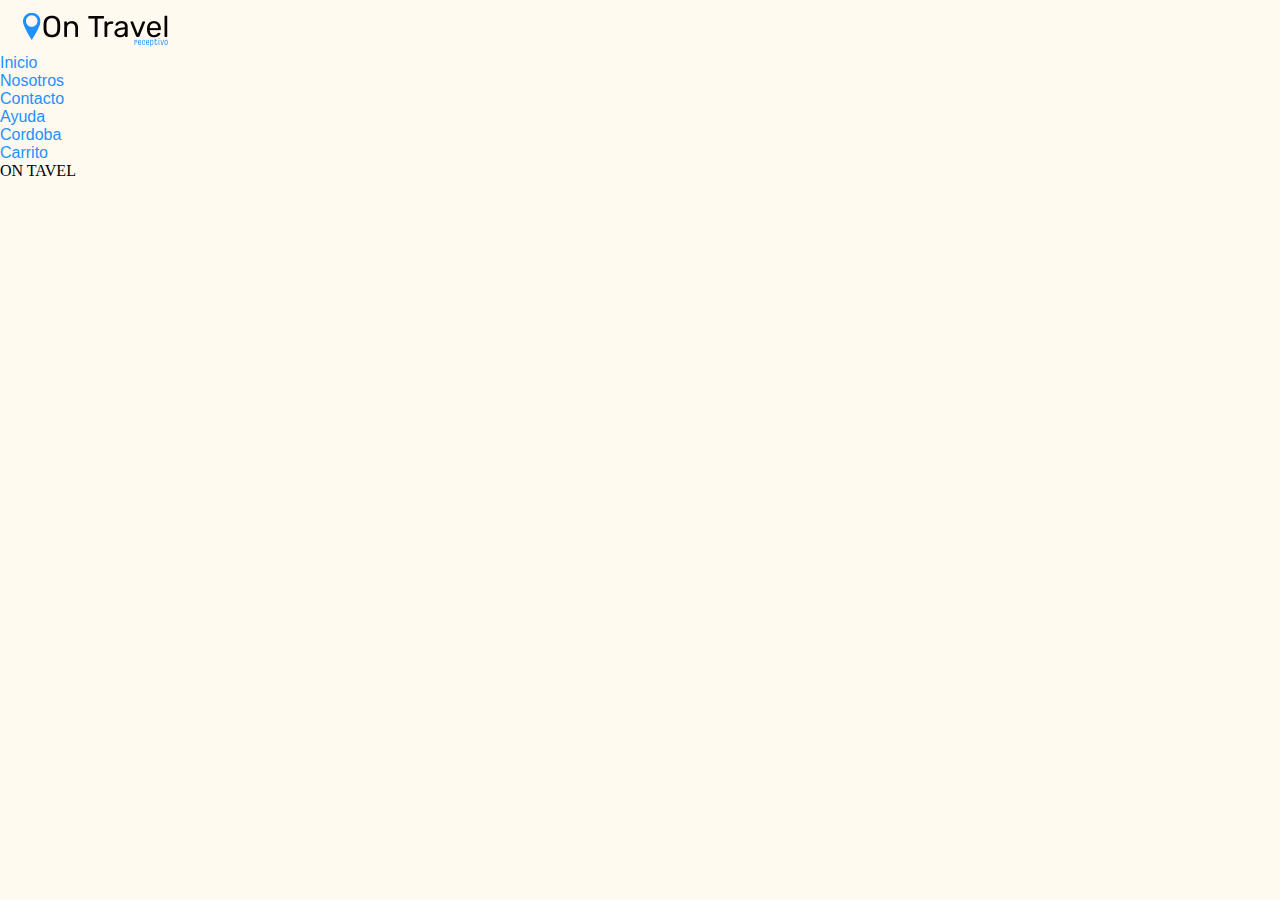
<file: index.html>
<!DOCTYPE html>
<html lang="en">
<head>
    <meta charset="UTF-8">
    <meta http-equiv="X-UA-Compatible" content="IE=edge">
    <meta name="viewport" content="width=device-width, initial-scale=1.0">

     <!-- Meta etiquetas / SEO -->
     <meta name="description" content="On Travel es una agencia de viaje dedicada a cumplir los sueños de las personas que nos eligen."> 

     <!-- Keywords -->
     <meta name="keywords" content="viajes, viajes baratos, viajes por argentina, paquetes, hoteles, playa, receptivo, carlos paz, villa general belgrano, travel, sueños, agencia de viajes, cordoba,destinos">
 
     <!-- Open graph -->
     <meta property="og:title" content="On Travel - Somos cumplidores de sueños">
     <meta property="og:url" content="https://ontravel.com/index">
     <meta property="og:image" content="https://ontravel.com/logo">
     <meta property="og:description" content="Encontranos en nuestras redes sociales">
     <meta property="og:locale content=es_AR">

     <!-- Favicon -->
     <link rel="shortcut icon" href="img/iconos/favicon1.png">

     <!-- Boostsrap -->
     <link href="https://cdn.jsdelivr.net/npm/bootstrap@5.1.3/dist/css/bootstrap.min.css" rel="stylesheet" integrity="sha384-1BmE4kWBq78iYhFldvKuhfTAU6auU8tT94WrHftjDbrCEXSU1oBoqyl2QvZ6jIW3" crossorigin="anonymous">
     <script src="https://cdn.jsdelivr.net/npm/bootstrap@5.1.3/dist/js/bootstrap.bundle.min.js" integrity="sha384-ka7Sk0Gln4gmtz2MlQnikT1wXgYsOg+OMhuP+IlRH9sENBO0LRn5q+8nbTov4+1p" crossorigin="anonymous"></script>

     <!-- JQuery-->
     <script src="https://code.jquery.com/jquery-3.6.0.js" integrity="sha256-H+K7U5CnXl1h5ywQfKtSj8PCmoN9aaq30gDh27Xc0jk=" crossorigin="anonymous"></script>

     <!-- CSS -->
     <link rel="stylesheet" href="css/estilos.css">

     <!-- FontAwesome  -->
     <link rel="stylesheet" href="https://use.fontawesome.com/releases/v5.6.3/css/all.css" integrity="sha384-UHRtZLI+pbxtHCWp1t77Bi1L4ZtiqrqD80Kn4Z8NTSRyMA2Fd33n5dQ8lWUE00s/" crossorigin="anonymous">

     <!-- FontAwesome  -->
     <link rel="stylesheet" href="css/fontello.css">

    <title>On Travel Receptivo | Somos cumplidores de sueños</title>
</head>
<body>
    <header class="container-fluid bg-light position-sticky top-0">
        <ul
          class="nav nav-pills mb-3 py-2 position container"
          id="pills-tab"
          role="tablist"
        >
        <a class="navbar-brand" href="#"><img src="img/iconos/page-1.png" alt="logo"></a>
          <li class="nav-item text-primary text-end" role="presentation">
            <a
              class="nav-link "
              id="pills-home-tab"
              data-bs-toggle="pill"
              data-bs-target="#pills-home"
              type="button"
              role="tab"
              aria-controls="pills-home"
              aria-selected="true"
              >Inicio</a
            >
          </li>
          <li class="nav-item text-primary text-end" role="presentation">
            <a
              class="nav-link "
              id="pills-home-tab"
              data-bs-toggle="pill"
              data-bs-target="#pills-home"
              type="button"
              role="tab"
              aria-controls="pills-home"
              aria-selected="true"
              >Nosotros</a
            >
          </li>
          <li class="nav-item text-primary text-end" role="presentation">
            <a
              class="nav-link "
              id="pills-home-tab"
              data-bs-toggle="pill"
              data-bs-target="#pills-home"
              type="button"
              role="tab"
              aria-controls="pills-home"
              aria-selected="true"
              >Contacto</a
            >
          </li>
          <li class="nav-item text-primary text-end" role="presentation">
            <a
              class="nav-link "
              id="pills-home-tab"
              data-bs-toggle="pill"
              data-bs-target="#pills-home"
              type="button"
              role="tab"
              aria-controls="pills-home"
              aria-selected="true"
              >Ayuda</a
            >
          </li>
          <li class="nav-item text-end" role="presentation">
            <a
              class="nav-link active"
              id="pills-profile-tab"
              data-bs-toggle="pill"
              data-bs-target="#pills-profile"
              type="button"
              role="tab"
              aria-controls="pills-profile"
              aria-selected="false"
              >Cordoba</a
            >
          </li>
          <li class="nav-item text-end" role="presentation">
            <a
              class="nav-link"
              id="pills-contact-tab"
              data-bs-toggle="pill"
              data-bs-target="#pills-contact"
              type="button"
              role="tab"
              aria-controls="pills-contact"
              aria-selected="false"
              >Carrito</a
            >
          </li>


        </ul>

      </header>
  
      <footer class="bg-dark p-3 mt-5">
        <p class="text-center m-0 text-muted">ON TAVEL </p>
      </footer>
    
</body>
</html>
</file>
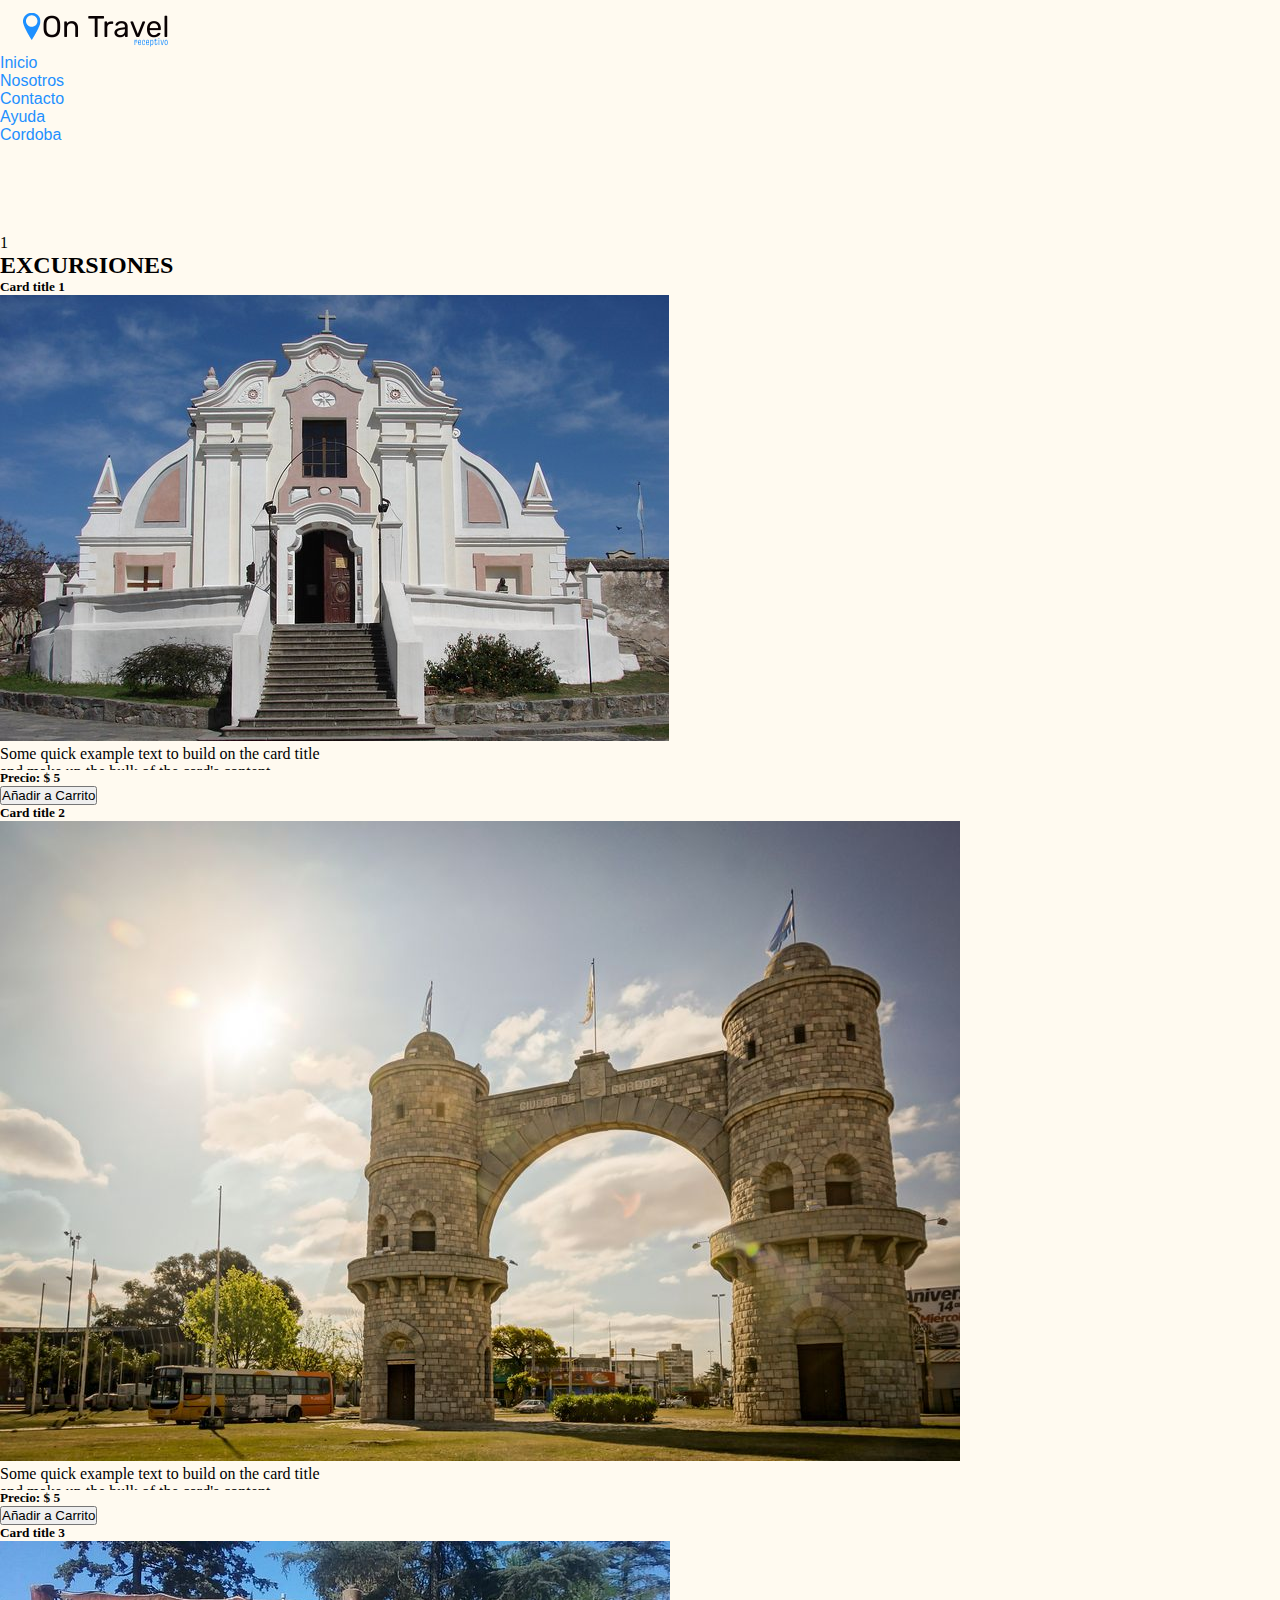
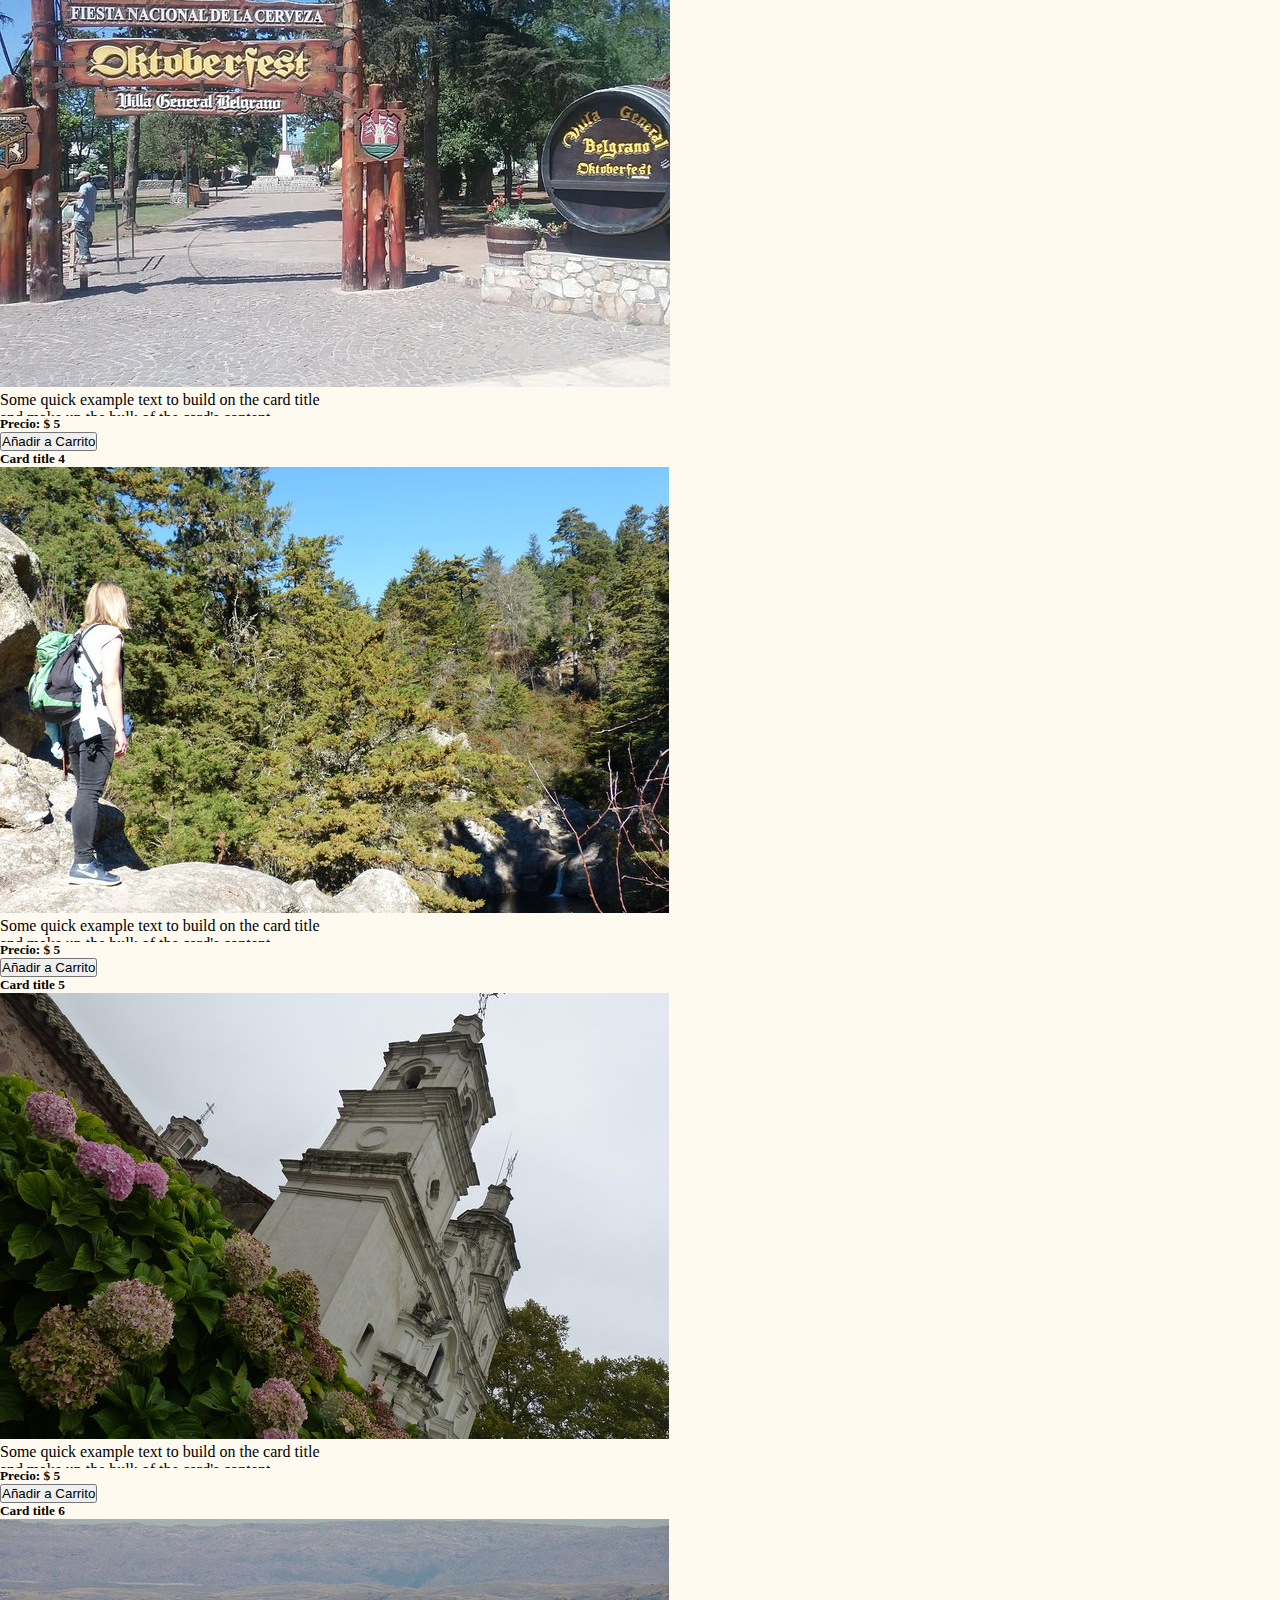
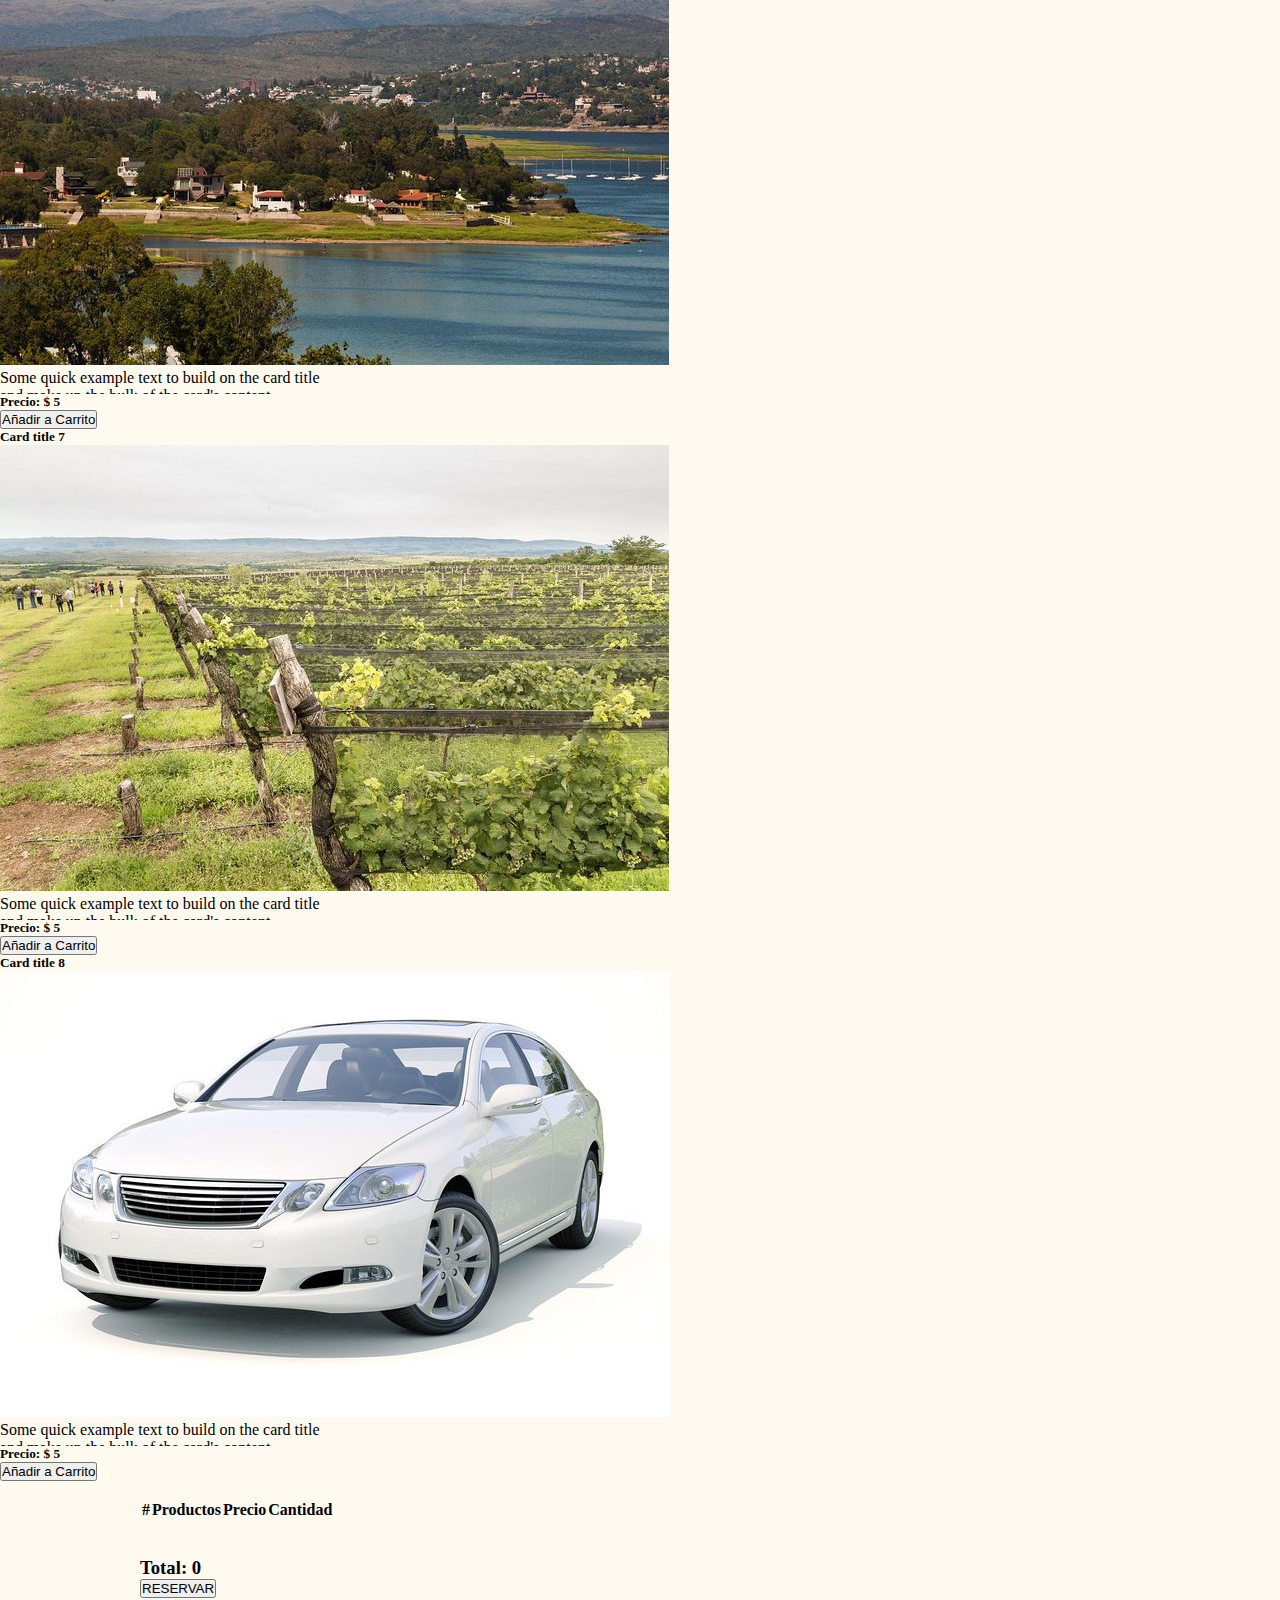
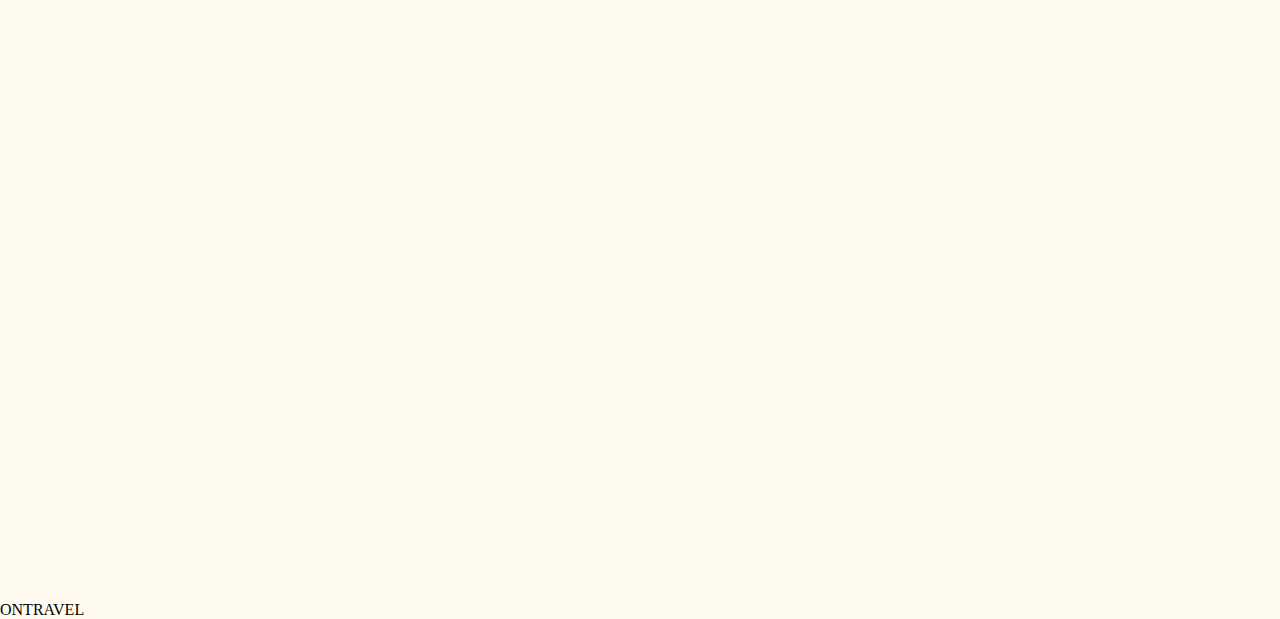
<file: cba.html>
<!DOCTYPE html>
<html lang="en">
<head>
    <meta charset="UTF-8">
    <meta http-equiv="X-UA-Compatible" content="IE=edge">
    <meta name="viewport" content="width=device-width, initial-scale=1.0">

     <!-- Meta etiquetas / SEO -->
     <meta name="description" content="On Travel es una agencia de viaje dedicada a cumplir los sueños de las personas que nos eligen."> 

     <!-- Keywords -->
     <meta name="keywords" content="viajes, viajes baratos, viajes por argentina, paquetes, hoteles, playa, receptivo, carlos paz, villa general belgrano, travel, sueños, agencia de viajes, cordoba,destinos">
 
     <!-- Open graph -->
     <meta property="og:title" content="On Travel - Somos cumplidores de sueños">
     <meta property="og:url" content="https://ontravel.com/index">
     <meta property="og:image" content="https://ontravel.com/logo">
     <meta property="og:description" content="Encontranos en nuestras redes sociales">
     <meta property="og:locale content=es_AR">

     <!-- Favicon -->
     <link rel="shortcut icon" href="img/iconos/favicon1.png">

     <!-- Boostsrap -->
     <link href="https://cdn.jsdelivr.net/npm/bootstrap@5.1.3/dist/css/bootstrap.min.css" rel="stylesheet" integrity="sha384-1BmE4kWBq78iYhFldvKuhfTAU6auU8tT94WrHftjDbrCEXSU1oBoqyl2QvZ6jIW3" crossorigin="anonymous">
     <script src="https://cdn.jsdelivr.net/npm/bootstrap@5.1.3/dist/js/bootstrap.bundle.min.js" integrity="sha384-ka7Sk0Gln4gmtz2MlQnikT1wXgYsOg+OMhuP+IlRH9sENBO0LRn5q+8nbTov4+1p" crossorigin="anonymous"></script>

     <!-- JQuery-->
     <script src="https://code.jquery.com/jquery-3.6.0.js" integrity="sha256-H+K7U5CnXl1h5ywQfKtSj8PCmoN9aaq30gDh27Xc0jk=" crossorigin="anonymous"></script>

     <!-- CSS -->
     <link rel="stylesheet" href="css/estilos.css">

     <!-- FontAwesome  -->
     <link rel="stylesheet" href="https://use.fontawesome.com/releases/v5.6.3/css/all.css" integrity="sha384-UHRtZLI+pbxtHCWp1t77Bi1L4ZtiqrqD80Kn4Z8NTSRyMA2Fd33n5dQ8lWUE00s/" crossorigin="anonymous">

     <!-- FontAwesome  -->
     <link rel="stylesheet" href="css/fontello.css">

    <!-- SweetAlert -->
    


    <title>On Travel Receptivo | Encontra las mejores aventuras</title>
</head>
<body>
    

        <header class="container-fluid bg-light position-sticky top-0">
          <ul
            class="nav nav-pills mb-3 py-2 position container"
            id="pills-tab"
            role="tablist"
          >
          <a class="navbar-brand" href="#"><img src="img/iconos/page-1.png" alt="logo"></a>
            <li class="nav-item text-primary text-end" role="presentation">
              <a
                class="nav-link "
                id="pills-home-tab"
                data-bs-toggle="pill"
                data-bs-target="#pills-home"
                type="button"
                role="tab"
                aria-controls="pills-home"
                aria-selected="true"
                >Inicio</a
              >
            </li>
            <li class="nav-item text-primary text-end" role="presentation">
              <a
                class="nav-link "
                id="pills-home-tab"
                data-bs-toggle="pill"
                data-bs-target="#pills-home"
                type="button"
                role="tab"
                aria-controls="pills-home"
                aria-selected="true"
                >Nosotros</a
              >
            </li>
            <li class="nav-item text-primary text-end" role="presentation">
              <a
                class="nav-link "
                id="pills-home-tab"
                data-bs-toggle="pill"
                data-bs-target="#pills-home"
                type="button"
                role="tab"
                aria-controls="pills-home"
                aria-selected="true"
                >Contacto</a
              >
            </li>
            <li class="nav-item text-primary text-end" role="presentation">
              <a
                class="nav-link "
                id="pills-home-tab"
                data-bs-toggle="pill"
                data-bs-target="#pills-home"
                type="button"
                role="tab"
                aria-controls="pills-home"
                aria-selected="true"
                >Ayuda</a
              >
            </li>
            <li class="nav-item text-end" role="presentation">
              <a
                class="nav-link active"
                id="pills-profile-tab"
                data-bs-toggle="pill"
                data-bs-target="#pills-profile"
                type="button"
                role="tab"
                aria-controls="pills-profile"
                aria-selected="false"
                >Cordoba</a
              >
            </li>
            <li class="nav-item text-end" role="presentation">
              <a
                class="nav-link"
                id="pills-contact-tab"
                data-bs-toggle="pill"
                data-bs-target="#pills-contact"
                type="button"
                role="tab"
                aria-controls="pills-contact"
                aria-selected="false"
                > <i class="fas fa-shopping-cart"></i></a
              >
            </li>
  
            <li class="nav-item " >
              <li class="nav-item text-primary text-end" role="presentation">
                <a
                  class="nav-link "

                  href="dolar.html"
                  ><i class="fas fa-dollar-sign"></i></a
                >
              </li>
            </li>
            <li class="nav-item " >
              <li class="nav-item text-primary text-end" role="presentation">
                <a
                  class="nav-link "

                  href="login.html"
                  ><i class="fas fa-sign-in-alt"></i></a
                >
              </li>
            </li>
          </ul>
          
  
        </header>
        <!--navbar bootstrap -->
        <!--cierre encabezado de mi sitio-->
  
      <div class="alert container position-sticky top-0 alert-primary hide" role="alert">
      Excursión añadida al carrito con éxito!
      </div>
      <div class="alert container position-sticky top-0 alert-danger remove" role="alert">
        Excursión removida!
      </div>
  
      <div class="tab-content" id="pills-tabContent">
        <div
          class="tab-pane fade "
          id="pills-home"
          role="tabpanel"
          aria-labelledby="pills-home-tab"
        >
          1
        </div>
        <div
          class="tab-pane fade show active container"
          id="pills-profile"
          role="tabpanel"
          aria-labelledby="pills-profile-tab"
        >
          <h2 class="h4 m-4 text-primary">EXCURSIONES</h2>
  
          <div class="row row-cols-sm-1 row-cols-md-2 row-cols-lg-3 row-cols-xl-4">
  
            <div class="col d-flex justify-content-center mb-4">
              <div class="card shadow mb-1 bg-dark rounded" style="width: 20rem;">
                <h5 class="card-title pt-2 text-center text-primary">Card title 1</h5>
                <img src="./img/imgDestinos/altagra.png" class="card-img-top" alt="...">
                <div class="card-body">
                  <p class="card-text text-white-50 description">Some quick example text to build on the card title and make up the bulk of the card's content.</p>
                  <h5 class="text-primary">Precio: <span class="precio">$ 5</span></h5>
                  <div class="d-grid gap-2">
                  <button  class="btn btn-primary button">Añadir a Carrito</button>
                </div>
                </div>
              </div>
            </div>
            <div class="col d-flex justify-content-center mb-4">
              <div class="card shadow mb-1 bg-dark rounded" style="width: 20rem;">
                <h5 class="card-title pt-2 text-center text-primary">Card title 2</h5>
                <img src="./img/imgDestinos/arco-de-cordoba.png" class="card-img-top" alt="...">
                <div class="card-body">
                  <p class="card-text text-white-50 description">Some quick example text to build on the card title and make up the bulk of the card's content.</p>
                  <h5 class="text-primary">Precio: <span class="precio">$ 5</span></h5>
                  <div class="d-grid gap-2">
                  <button  class="btn btn-primary button">Añadir a Carrito</button>
                </div>
                </div>
              </div>
            </div>
            <div class="col d-flex justify-content-center mb-4">
              <div class="card shadow mb-1 bg-dark rounded" style="width: 20rem;">
                <h5 class="card-title pt-2 text-center text-primary">Card title 3</h5>
                <img src="./img/imgDestinos/cerveza.png" class="card-img-top" alt="...">
                <div class="card-body">
                  <p class="card-text text-white-50 description">Some quick example text to build on the card title and make up the bulk of the card's content.</p>
                  <h5 class="text-primary">Precio: <span class="precio">$ 5</span></h5>
                  <div class="d-grid gap-2">
                  <button  class="btn btn-primary button">Añadir a Carrito</button>
                </div>
                </div>
              </div>
            </div>
            <div class="col d-flex justify-content-center mb-4">
              <div class="card shadow mb-1 bg-dark rounded" style="width: 20rem;">
                <h5 class="card-title pt-2 text-center text-primary">Card title 4</h5>
                <img src="./img/imgDestinos/cumbrecita.png" class="card-img-top" alt="...">
                <div class="card-body">
                  <p class="card-text text-white-50 description">Some quick example text to build on the card title and make up the bulk of the card's content.</p>
                  <h5 class="text-primary">Precio: <span class="precio">$ 5</span></h5>
                  <div class="d-grid gap-2">
                  <button  class="btn btn-primary button">Añadir a Carrito</button>
                </div>
                </div>
              </div>
            </div>
            <div class="col d-flex justify-content-center mb-4">
              <div class="card shadow mb-1 bg-dark rounded" style="width: 20rem;">
                <h5 class="card-title pt-2 text-center text-primary">Card title 5</h5>
                <img src="./img/imgDestinos/jesuitas.png" class="card-img-top" alt="...">
                <div class="card-body">
                  <p class="card-text text-white-50 description">Some quick example text to build on the card title and make up the bulk of the card's content.</p>
                  <h5 class="text-primary">Precio: <span class="precio">$ 5</span></h5>
                  <div class="d-grid gap-2">
                  <button  class="btn btn-primary button">Añadir a Carrito</button>
                </div>
                </div>
              </div>
            </div>
            <div class="col d-flex justify-content-center mb-4">
              <div class="card shadow mb-1 bg-dark rounded" style="width: 20rem;">
                <h5 class="card-title pt-2 text-center text-primary">Card title 6</h5>
                <img src="./img/imgDestinos/vcp.png" class="card-img-top" alt="...">
                <div class="card-body">
                  <p class="card-text text-white-50 description">Some quick example text to build on the card title and make up the bulk of the card's content.</p>
                  <h5 class="text-primary">Precio: <span class="precio">$ 5</span></h5>
                  <div class="d-grid gap-2">
                  <button  class="btn btn-primary button">Añadir a Carrito</button>
                </div>
                </div>
              </div>
            </div>
            <div class="col d-flex justify-content-center mb-4">
              <div class="card shadow mb-1 bg-dark rounded" style="width: 20rem;">
                <h5 class="card-title pt-2 text-center text-primary">Card title 7</h5>
                <img src="./img/imgDestinos/vinedos.png" class="card-img-top" alt="...">
                <div class="card-body">
                  <p class="card-text text-white-50 description">Some quick example text to build on the card title and make up the bulk of the card's content.</p>
                  <h5 class="text-primary">Precio: <span class="precio">$ 5</span></h5>
                  <div class="d-grid gap-2">
                  <button  class="btn btn-primary button">Añadir a Carrito</button>
                </div>
                </div>
              </div>
            </div>
            <div class="col d-flex justify-content-center mb-4">
              <div class="card shadow mb-1 bg-dark rounded" style="width: 20rem;">
                <h5 class="card-title pt-2 text-center text-primary">Card title 8</h5>
                <img src="./img/imgDestinos/auto2.png" class="card-img-top" alt="...">
                <div class="card-body">
                  <p class="card-text text-white-50 description">Some quick example text to build on the card title and make up the bulk of the card's content.</p>
                  <h5 class="text-primary">Precio: <span class="precio">$ 5</span></h5>
                  <div class="d-grid gap-2">
                  <button  class="btn btn-primary button">Añadir a Carrito</button>
                </div>
                </div>
              </div>
            </div>
  
  
          </div>
  
        </div>
        <div
          class="tab-pane fade carrito"
          id="pills-contact"
          role="tabpanel"
          aria-labelledby="pills-contact-tab"
        >
        <br>
        <table class="table">
          <thead>
            <tr class="text-primary">
              <th scope="col">#</th>
              <th scope="col">Productos</th>
              <th scope="col">Precio</th>
              <th scope="col">Cantidad</th>
            </tr>
          </thead>
          <tbody class="tbody">

          </tbody>
        </table>
        <br><br>
        <div class="row mx-4">
          <div class="col">
            <h3 class="itemCartTotal text-black">Total: 0</h3>
          </div>
          <div class="col d-flex justify-content-end">
            <button class="btn btn-success btnReservar">RESERVAR</button>
          </div>
        </div>
        
        </div>
      </div>
  
      <footer class="bg-dark p-3 mt-5">
        <p class="text-center m-0 text-muted">ONTRAVEL</p>
      </footer>

      <script src="js/script.js"></script>
      <script src="js/main.js"></script>
      <script src="js/sweetalert2.min.js"></script>
    
</body>
</html>
</file>
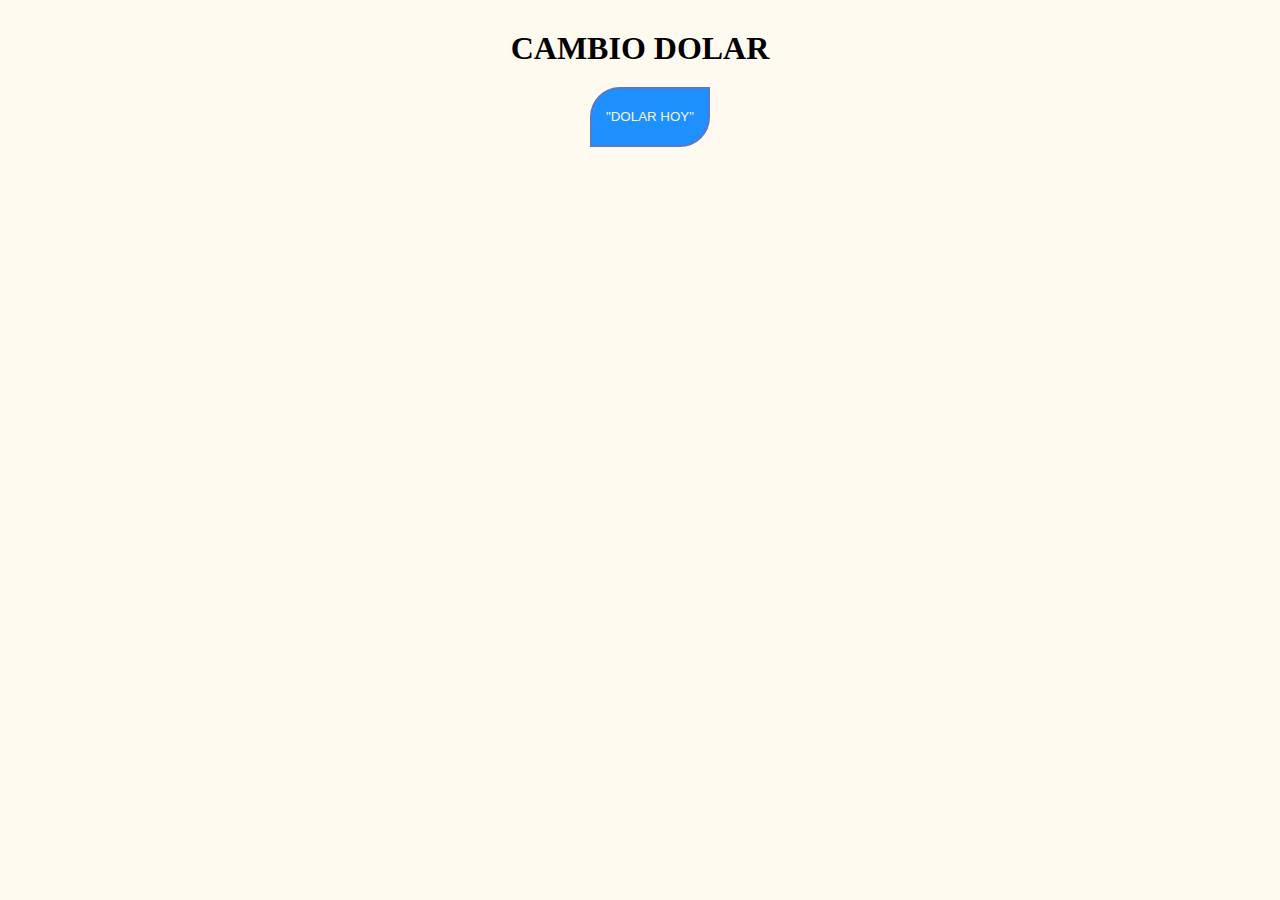
<file: dolar.html>
<!DOCTYPE html>
<html lang="en">
<head>
    <meta charset="UTF-8">
    <meta http-equiv="X-UA-Compatible" content="IE=edge">
    <meta name="viewport" content="width=device-width, initial-scale=1.0">

    <!-- JQuery-->
    <script src="https://code.jquery.com/jquery-3.6.0.js" integrity="sha256-H+K7U5CnXl1h5ywQfKtSj8PCmoN9aaq30gDh27Xc0jk=" crossorigin="anonymous"></script>

    <link rel="stylesheet" href="css/estilos.css">
    <title>Document</title>
</head>
<body>
    <main>
        <!--LUEGO PONERLE ANIMACION AL TITULO-->
       <div id="containerBOX">
        
            <h1 id="dolarCambio">
                CAMBIO DOLAR
            </h1>
    
        </div>
        <div id="box">
 
            <button id="monedaEXT">
                "DOLAR HOY"
            </button>

        </div>
        <div id="boxTiempo">
            
        </div>
      
    </main>

    <script src="js/main.js"></script>
</body>
</html>
</file>
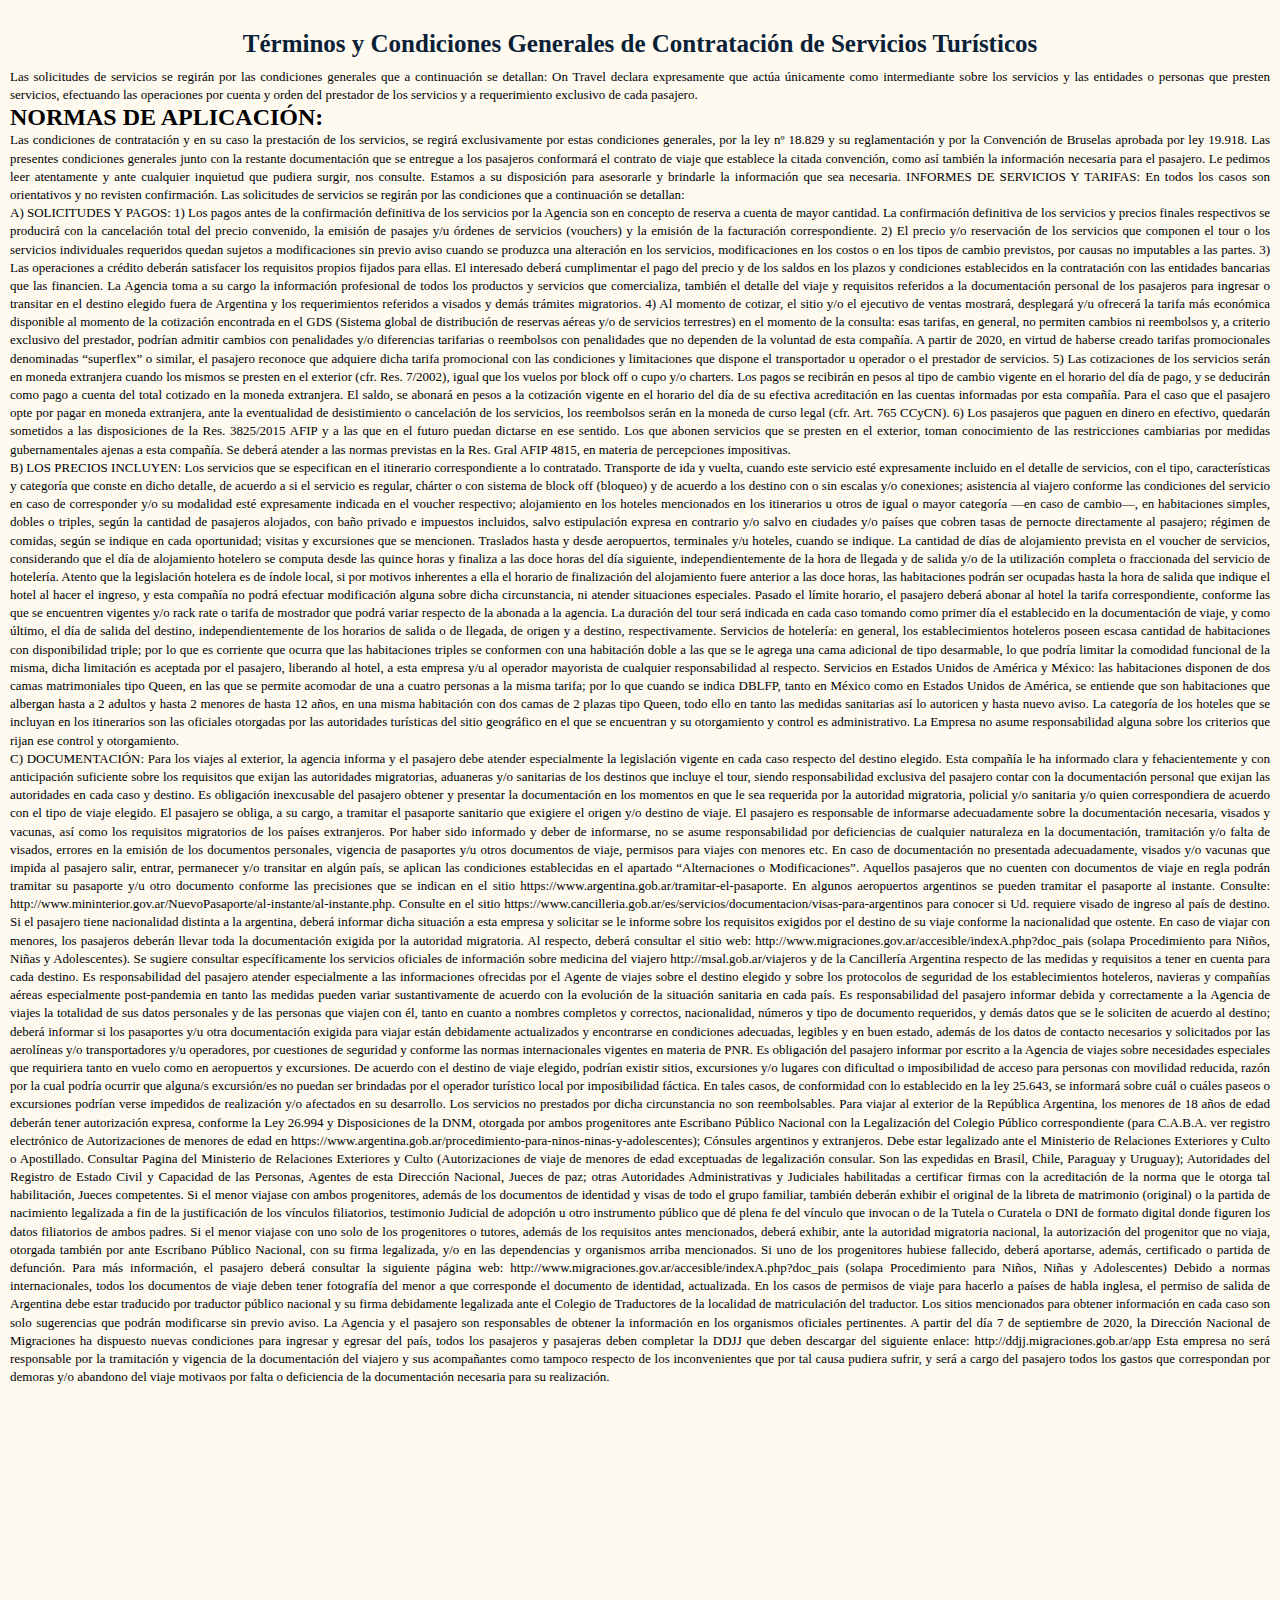
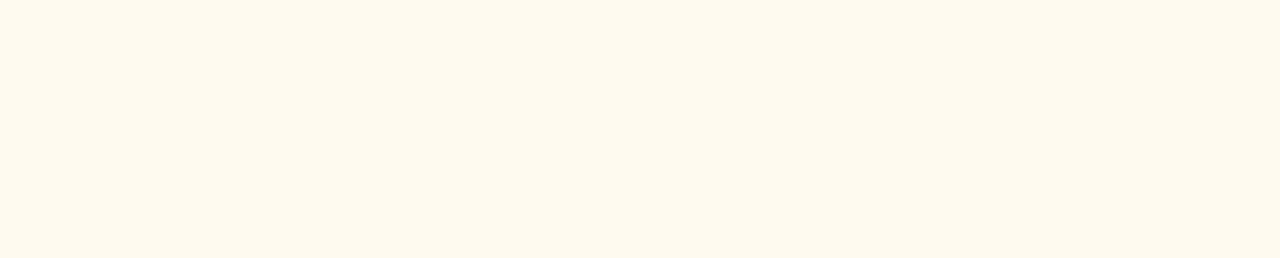
<file: legales.html>
<!DOCTYPE html>
<html lang="en">
<head>
    <meta charset="UTF-8">
    <meta http-equiv="X-UA-Compatible" content="IE=edge">
    <meta name="viewport" content="width=device-width, initial-scale=1.0">

    <!-- Meta etiquetas / SEO -->
    <meta name="description" content="On Travel es una agencia de viaje dedicada a cumplir los sueños de las personas que nos eligen. A continuación podras encontrar el marco legal de la agencia, como nos desarrollamos y las condiciones al momento de contartar con nosotros"> 

    <!-- Keywords -->
    <meta name="keywords" content="viajes, viajes baratos, viajes por argentina, paquetes, hoteles, playa, receptivo, carlos paz, villa general belgrano, travel, sueños, agencia de viajes, cordoba,destinos, legales, derechos">

    <!-- Open graph -->
    <meta property="og:title" content="On Travel - Somos cumplidores de sueños">
    <meta property="og:url" content="https://ontravel.com/legales">
    <meta property="og:image" content="https://ontravel.com/logo">
    <meta property="og:description" content="Encontranos en nuestras redes sociales">
    <meta property="og:locale content=es_AR">

    <!-- Favicon -->
    <link rel="shortcut icon" href="img/iconos/favicon1.png">

    <!-- Boostsrap -->
    <link href="https://cdn.jsdelivr.net/npm/bootstrap@5.1.3/dist/css/bootstrap.min.css" rel="stylesheet" integrity="sha384-1BmE4kWBq78iYhFldvKuhfTAU6auU8tT94WrHftjDbrCEXSU1oBoqyl2QvZ6jIW3" crossorigin="anonymous">
    <script src="https://cdn.jsdelivr.net/npm/bootstrap@5.1.3/dist/js/bootstrap.bundle.min.js" integrity="sha384-ka7Sk0Gln4gmtz2MlQnikT1wXgYsOg+OMhuP+IlRH9sENBO0LRn5q+8nbTov4+1p" crossorigin="anonymous"></script>

    <!-- JQuery-->
    <script src="https://code.jquery.com/jquery-3.6.0.js" integrity="sha256-H+K7U5CnXl1h5ywQfKtSj8PCmoN9aaq30gDh27Xc0jk=" crossorigin="anonymous"></script>

    <!-- CSS -->
    <link rel="stylesheet" href="css/estilos.css">

    <!-- FontAwesome  -->
    <link rel="stylesheet" href="https://use.fontawesome.com/releases/v5.6.3/css/all.css" integrity="sha384-UHRtZLI+pbxtHCWp1t77Bi1L4ZtiqrqD80Kn4Z8NTSRyMA2Fd33n5dQ8lWUE00s/" crossorigin="anonymous">

    <!-- FontAwesome  -->
    <link rel="stylesheet" href="css/fontello.css">
    <title></title>
</head>
<body>
    <!--FALTA NAVBAR Y FOOTER-->

    
    <main>
        <div class="titleLegales">
           <h1>Términos y Condiciones Generales de Contratación de Servicios Turísticos</h1> 
        </div>   
        <section>
        <div class="container">  
            <p>
                Las solicitudes de servicios se regirán por las condiciones generales que a continuación se detallan:

                On Travel declara expresamente que actúa únicamente como intermediante sobre los servicios y las entidades o personas que presten servicios, efectuando las operaciones por cuenta y orden del prestador de los servicios y a requerimiento exclusivo de cada pasajero.
            </p>
            <p>   
            <h2 class="titulo__h2">NORMAS DE APLICACIÓN:</h2> 
            </p>
            <p>
            Las condiciones de contratación y en su caso la prestación de los servicios, se regirá exclusivamente por estas condiciones generales, por la ley nº 18.829 y su reglamentación y por la Convención de Bruselas aprobada por ley 19.918. Las presentes condiciones generales junto con la restante documentación que se entregue a los pasajeros conformará el contrato de viaje que establece la citada convención, como así también la información necesaria para el pasajero.

            Le pedimos leer atentamente y ante cualquier inquietud que pudiera surgir, nos consulte. Estamos a su disposición para asesorarle y brindarle la información que sea necesaria.

            INFORMES DE SERVICIOS Y TARIFAS: En todos los casos son orientativos y no revisten confirmación. Las solicitudes de servicios se regirán por las condiciones que a continuación se detallan:
            </p>
            <p>
            A) SOLICITUDES Y PAGOS: 1) Los pagos antes de la confirmación definitiva de los servicios por la Agencia son en concepto de reserva a cuenta de mayor cantidad. La confirmación definitiva de los servicios y precios finales respectivos se producirá con la cancelación total del precio convenido, la emisión de pasajes y/u órdenes de servicios (vouchers) y la emisión de la facturación correspondiente. 2) El precio y/o reservación de los servicios que componen el tour o los servicios individuales requeridos quedan sujetos a modificaciones sin previo aviso cuando se produzca una alteración en los servicios, modificaciones en los costos o en los tipos de cambio previstos, por causas no imputables a las partes. 3) Las operaciones a crédito deberán satisfacer los requisitos propios fijados para ellas. El interesado deberá cumplimentar el pago del precio y de los saldos en los plazos y condiciones establecidos en la contratación con las entidades bancarias que las financien. La Agencia toma a su cargo la información profesional de todos los productos y servicios que comercializa, también el detalle del viaje y requisitos referidos a la documentación personal de los pasajeros para ingresar o transitar en el destino elegido fuera de Argentina y los requerimientos referidos a visados y demás trámites migratorios. 4) Al momento de cotizar, el sitio y/o el ejecutivo de ventas mostrará, desplegará y/u ofrecerá la tarifa más económica disponible al momento de la cotización encontrada en el GDS (Sistema global de distribución de reservas aéreas y/o de servicios terrestres) en el momento de la consulta: esas tarifas, en general, no permiten cambios ni reembolsos y, a criterio exclusivo del prestador, podrían admitir cambios con penalidades y/o diferencias tarifarias o reembolsos con penalidades que no dependen de la voluntad de esta compañía. A partir de 2020, en virtud de haberse creado tarifas promocionales denominadas “superflex” o similar, el pasajero reconoce que adquiere dicha tarifa promocional con las condiciones y limitaciones que dispone el transportador u operador o el prestador de servicios. 5) Las cotizaciones de los servicios serán en moneda extranjera cuando los mismos se presten en el exterior (cfr. Res. 7/2002), igual que los vuelos por block off o cupo y/o charters. Los pagos se recibirán en pesos al tipo de cambio vigente en el horario del día de pago, y se deducirán como pago a cuenta del total cotizado en la moneda extranjera. El saldo, se abonará en pesos a la cotización vigente en el horario del día de su efectiva acreditación en las cuentas informadas por esta compañía. Para el caso que el pasajero opte por pagar en moneda extranjera, ante la eventualidad de desistimiento o cancelación de los servicios, los reembolsos serán en la moneda de curso legal (cfr. Art. 765 CCyCN). 6) Los pasajeros que paguen en dinero en efectivo, quedarán sometidos a las disposiciones de la Res. 3825/2015 AFIP y a las que en el futuro puedan dictarse en ese sentido. Los que abonen servicios que se presten en el exterior, toman conocimiento de las restricciones cambiarias por medidas gubernamentales ajenas a esta compañía. Se deberá atender a las normas previstas en la Res. Gral AFIP 4815, en materia de percepciones impositivas.
            </p>
            <p  class="legalesCelu">
            B) LOS PRECIOS INCLUYEN: Los servicios que se especifican en el itinerario correspondiente a lo contratado. Transporte de ida y vuelta, cuando este servicio esté expresamente incluido en el detalle de servicios, con el tipo, características y categoría que conste en dicho detalle, de acuerdo a si el servicio es regular, chárter o con sistema de block off (bloqueo) y de acuerdo a los destino con o sin escalas y/o conexiones; asistencia al viajero conforme las condiciones del servicio en caso de corresponder y/o su modalidad esté expresamente indicada en el voucher respectivo; alojamiento en los hoteles mencionados en los itinerarios u otros de igual o mayor categoría —en caso de cambio—, en habitaciones simples, dobles o triples, según la cantidad de pasajeros alojados, con baño privado e impuestos incluidos, salvo estipulación expresa en contrario y/o salvo en ciudades y/o países que cobren tasas de pernocte directamente al pasajero; régimen de comidas, según se indique en cada oportunidad; visitas y excursiones que se mencionen. Traslados hasta y desde aeropuertos, terminales y/u hoteles, cuando se indique. La cantidad de días de alojamiento prevista en el voucher de servicios, considerando que el día de alojamiento hotelero se computa desde las quince horas y finaliza a las doce horas del día siguiente, independientemente de la hora de llegada y de salida y/o de la utilización completa o fraccionada del servicio de hotelería. Atento que la legislación hotelera es de índole local, si por motivos inherentes a ella el horario de finalización del alojamiento fuere anterior a las doce horas, las habitaciones podrán ser ocupadas hasta la hora de salida que indique el hotel al hacer el ingreso, y esta compañía no podrá efectuar modificación alguna sobre dicha circunstancia, ni atender situaciones especiales. Pasado el límite horario, el pasajero deberá abonar al hotel la tarifa correspondiente, conforme las que se encuentren vigentes y/o rack rate o tarifa de mostrador que podrá variar respecto de la abonada a la agencia. La duración del tour será indicada en cada caso tomando como primer día el establecido en la documentación de viaje, y como último, el día de salida del destino, independientemente de los horarios de salida o de llegada, de origen y a destino, respectivamente. Servicios de hotelería: en general, los establecimientos hoteleros poseen escasa cantidad de habitaciones con disponibilidad triple; por lo que es corriente que ocurra que las habitaciones triples se conformen con una habitación doble a las que se le agrega una cama adicional de tipo desarmable, lo que podría limitar la comodidad funcional de la misma, dicha limitación es aceptada por el pasajero, liberando al hotel, a esta empresa y/u al operador mayorista de cualquier responsabilidad al respecto. Servicios en Estados Unidos de América y México: las habitaciones disponen de dos camas matrimoniales tipo Queen, en las que se permite acomodar de una a cuatro personas a la misma tarifa; por lo que cuando se indica DBLFP, tanto en México como en Estados Unidos de América, se entiende que son habitaciones que albergan hasta a 2 adultos y hasta 2 menores de hasta 12 años, en una misma habitación con dos camas de 2 plazas tipo Queen, todo ello en tanto las medidas sanitarias así lo autoricen y hasta nuevo aviso. La categoría de los hoteles que se incluyan en los itinerarios son las oficiales otorgadas por las autoridades turísticas del sitio geográfico en el que se encuentran y su otorgamiento y control es administrativo. La Empresa no asume responsabilidad alguna sobre los criterios que rijan ese control y otorgamiento.
            </p>   
            <p class="legalesCelu">
            C) DOCUMENTACIÓN: Para los viajes al exterior, la agencia informa y el pasajero debe atender especialmente la legislación vigente en cada caso respecto del destino elegido. Esta compañía le ha informado clara y fehacientemente y con anticipación suficiente sobre los requisitos que exijan las autoridades migratorias, aduaneras y/o sanitarias de los destinos que incluye el tour, siendo responsabilidad exclusiva del pasajero contar con la documentación personal que exijan las autoridades en cada caso y destino. Es obligación inexcusable del pasajero obtener y presentar la documentación en los momentos en que le sea requerida por la autoridad migratoria, policial y/o sanitaria y/o quien correspondiera de acuerdo con el tipo de viaje elegido. El pasajero se obliga, a su cargo, a tramitar el pasaporte sanitario que exigiere el origen y/o destino de viaje.  El pasajero es responsable de informarse adecuadamente sobre la documentación necesaria, visados y vacunas, así como los requisitos migratorios de los países extranjeros. Por haber sido informado y deber de informarse, no se asume responsabilidad por deficiencias de cualquier naturaleza en la documentación, tramitación y/o falta de visados, errores en la emisión de los documentos personales, vigencia de pasaportes y/u otros documentos de viaje, permisos para viajes con menores etc. En caso de documentación no presentada adecuadamente, visados y/o vacunas que impida al pasajero salir, entrar, permanecer y/o transitar en algún país, se aplican las condiciones establecidas en el apartado “Alternaciones o Modificaciones”. Aquellos pasajeros que no cuenten con documentos de viaje en regla podrán tramitar su pasaporte y/u otro documento conforme las precisiones que se indican en el sitio https://www.argentina.gob.ar/tramitar-el-pasaporte. En algunos aeropuertos argentinos se pueden tramitar el pasaporte al instante. Consulte: http://www.mininterior.gov.ar/NuevoPasaporte/al-instante/al-instante.php. Consulte en el sitio https://www.cancilleria.gob.ar/es/servicios/documentacion/visas-para-argentinos   para conocer si Ud. requiere visado de ingreso al país de destino. Si el pasajero tiene nacionalidad distinta a la argentina, deberá informar dicha situación a esta empresa y solicitar se le informe sobre los requisitos exigidos por el destino de su viaje conforme la nacionalidad que ostente. En caso de viajar con menores, los pasajeros deberán llevar toda la documentación exigida por la autoridad migratoria. Al respecto, deberá consultar el sitio web: http://www.migraciones.gov.ar/accesible/indexA.php?doc_pais (solapa Procedimiento para Niños, Niñas y Adolescentes). Se sugiere consultar específicamente los servicios oficiales de información sobre medicina del viajero http://msal.gob.ar/viajeros  y de la Cancillería Argentina respecto de las medidas y requisitos a tener en cuenta para cada destino. Es responsabilidad del pasajero atender especialmente a las informaciones ofrecidas por el Agente de viajes sobre el destino elegido y sobre los protocolos de seguridad de los establecimientos hoteleros, navieras y compañías aéreas especialmente post-pandemia en tanto las medidas pueden variar sustantivamente de acuerdo con la evolución de la situación sanitaria en cada país. Es responsabilidad del pasajero informar debida y correctamente a la Agencia de viajes la totalidad de sus datos personales y de las personas que viajen con él, tanto en cuanto a nombres completos y correctos, nacionalidad, números y tipo de documento requeridos, y demás datos que se le soliciten de acuerdo al destino; deberá informar si los pasaportes y/u otra documentación exigida para viajar están debidamente actualizados y encontrarse en condiciones adecuadas, legibles y en buen estado, además de los datos de contacto necesarios y solicitados por las aerolíneas y/o transportadores y/u operadores, por cuestiones de seguridad y conforme las normas internacionales vigentes en materia de PNR. Es obligación del pasajero informar por escrito a la Agencia de viajes sobre necesidades especiales que requiriera tanto en vuelo como en aeropuertos y excursiones. De acuerdo con el destino de viaje elegido, podrían existir sitios, excursiones y/o lugares con dificultad o imposibilidad de acceso para personas con movilidad reducida, razón por la cual podría ocurrir que alguna/s excursión/es no puedan ser brindadas por el operador turístico local por imposibilidad fáctica. En tales casos, de conformidad con lo establecido en la ley 25.643, se informará sobre cuál o cuáles paseos o excursiones podrían verse impedidos de realización y/o afectados en su desarrollo. Los servicios no prestados por dicha circunstancia no son reembolsables.
            
            Para viajar al exterior de la República Argentina, los menores de 18 años de edad deberán tener autorización expresa, conforme la Ley 26.994 y Disposiciones de la DNM, otorgada por ambos progenitores ante Escribano Público Nacional con la Legalización del Colegio Público correspondiente (para C.A.B.A. ver registro electrónico de Autorizaciones de menores de edad en https://www.argentina.gob.ar/procedimiento-para-ninos-ninas-y-adolescentes); Cónsules argentinos y extranjeros. Debe estar legalizado ante el Ministerio de Relaciones Exteriores y Culto o Apostillado. Consultar Pagina del Ministerio de Relaciones Exteriores y Culto (Autorizaciones de viaje de menores de edad exceptuadas de legalización consular. Son las expedidas en Brasil, Chile, Paraguay y Uruguay); Autoridades del Registro de Estado Civil y Capacidad de las Personas, Agentes de esta Dirección Nacional, Jueces de paz; otras Autoridades Administrativas y Judiciales habilitadas a certificar firmas con la acreditación de la norma que le otorga tal habilitación, Jueces competentes.

            Si el menor viajase con ambos progenitores, además de los documentos de identidad y visas de todo el grupo familiar, también deberán exhibir el original de la libreta de matrimonio (original) o la partida de nacimiento legalizada a fin de la justificación de los vínculos filiatorios, testimonio Judicial de adopción u otro instrumento público que dé plena fe del vínculo que invocan o de la Tutela o Curatela o DNI de formato digital donde figuren los datos filiatorios de ambos padres.

            Si el menor viajase con uno solo de los progenitores o tutores, además de los requisitos antes mencionados, deberá exhibir, ante la autoridad migratoria nacional, la autorización del progenitor que no viaja, otorgada también por ante Escribano Público Nacional, con su firma legalizada, y/o en las dependencias y organismos arriba mencionados. Si uno de los progenitores hubiese fallecido, deberá aportarse, además, certificado o partida de defunción.
            
            Para más información, el pasajero deberá consultar la siguiente página web: http://www.migraciones.gov.ar/accesible/indexA.php?doc_pais (solapa Procedimiento para Niños, Niñas y Adolescentes)
            
            Debido a normas internacionales, todos los documentos de viaje deben tener fotografía del menor a que corresponde el documento de identidad, actualizada. En los casos de permisos de viaje para hacerlo a países de habla inglesa, el permiso de salida de Argentina debe estar traducido por traductor público nacional y su firma debidamente legalizada ante el Colegio de Traductores de la localidad de matriculación del traductor. Los sitios mencionados para obtener información en cada caso son solo sugerencias que podrán modificarse sin previo aviso. La Agencia y el pasajero son responsables de obtener la información en los organismos oficiales pertinentes. A partir del día 7 de septiembre de 2020, la Dirección Nacional de Migraciones ha dispuesto nuevas condiciones para ingresar y egresar del país, todos los pasajeros y pasajeras deben completar la DDJJ que deben descargar del siguiente enlace: http://ddjj.migraciones.gob.ar/app
            
            Esta empresa no será responsable por la tramitación y vigencia de la documentación del viajero y sus acompañantes como tampoco respecto de los inconvenientes que por tal causa pudiera sufrir, y será a cargo del pasajero todos los gastos que correspondan por demoras y/o abandono del viaje motivaos por falta o deficiencia de la documentación necesaria para su realización.
            </p>
         
        </div>
    </section>
    </main>


    
</body>
</html>
</file>
<file: css/estilos.css>
*{
    margin: 0;
    padding: 0;
    box-sizing: border-box;
}

/*=================================================*/
/*====================NAVBAR=======================*/
/*=================================================*/

.navbar {
  background: white;
  text-decoration: none;
  font-size: 22px;
}
 .nav-link {
  color: dodgerblue;
  font-family: "Rubik", sans-serif;
}
 .nav-link:hover {
  color: #1c3e5f;
}


header, .alert{
  z-index: 100;
}
@media screen and (max-width: 768px) {
  .navbar {
    display: block;
  }
}
@media screen and (max-width: 768px) and (min-width: 416px) {
  .titulo__h2 {
    font-size: 25px;
  }
}

/*=================================================*/
/*================= FIN NAVBAR ====================*/
/*=================================================*/

body{
  background-color: floralwhite;
}

/*=================================================*/
/*============== CORDOBA / CARRITO =================*/
/*=================================================*/

.description{
  height: 25px;
  overflow: hidden;
  transition: height .3s ease-in .3s;
}
.description:hover{
  height: 80px;
}
.carrito{
  min-height: 80vh;
  max-width: 1000px;
  margin: 0 auto;
  width: 100%;
}
.table__productos{
  display: flex;
}
.table__productos > img{
  width: 9rem;
  object-fit: contain;
  border-radius: 6px;
  margin-right: 20px;
}
.table__cantidad > input{
  width: 40px;
  border: none;
  outline: 0;
  font-size: 16px;
  font-weight: 700;
  margin-right: 30px;
  margin-bottom: 20px;
}
/*alert*/
.hide, .remove{
  display: none;

}


/*=================================================*/
/*============  FIN CORDOBA / CARRITO ==============*/
/*=================================================*/


/*=================================================*/
/*====================LEGALES=======================*/
/*=================================================*/

.titleLegales h1 {
    font-size: 25px;
    text-align: center;
    margin-top: 30px;
    bottom: 30px;
    color: #0a2036;
  }
  
  section .container {
    text-align: justify;
    height: 1800px;
    padding: 10px;
  }
  section .container p {
    line-height: 1.4;
    font-size: 13px;
  }
/*================= RESPONSIVE LEGALES ====================*/
  @media (max-width: 576px) and (min-width: 360px) {
    .container {
      text-align: justify;
      height: 600px;
    }
    .container .legalesCelu {
      display: none;
    }
    .container p {
      line-height: 1;
      font-size: 13px;
    }
  }
  
/*=================================================*/
/*================= FIN LEGALES ====================*/
/*=================================================*/

/*=================================================*/
/*====================DOLAR=======================*/
/*=================================================*/
#dolarCambio{
  margin-bottom: 40px;
}
#containerBOX{
  display: flex;
  align-items: center;
  justify-content: center;
  flex-direction: column;
  margin-top: 30px;
}
/*button*/
#monedaEXT{
  height: 60px;
  width: 120px;
  margin: -50px -50px;
  position: relative;
  top: 50%;
  left: 50%;
  background-color: dodgerblue;
  color: whitesmoke;
  border-radius: 30px 0px 30px 0px;
  border-radius: 30px 0px 30px 0px;
  -moz-border-radius: 30px 0px 30px 0px;
  -webkit-border-radius: 30px 0px 30px 0px;
  border: 2px solid #5878ca;

}

.dolarCompra{
  bottom: 10px;
  padding: 20px;
   margin: 30px;
  background-color: green;
  color: whitesmoke;
  overflow: hidden;
 text-align: center;
 
}

.dolarVenta{
  bottom: 10px;
  padding: 20px;
   margin: 30px;
   background-color: red;
   color: whitesmoke;
   overflow: hidden;
  text-align: center;
 }
 /*================= RESPONSIVE DOLAR ====================*/
 @media (max-width: 400px)  {
  #dolarCambio{
    margin-bottom: 30px;
    font-size: 26px;
  }
  
  /*button*/
  #monedaEXT{
    height: 40px;
    width: 100px;
  
  }
}

/*=================================================*/
/*================== FIN DOLAR =====================*/
/*=================================================*/
</file>
<file: css/fontello.css>
@font-face {
  font-family: 'fontello';
  src: url('../font/fontello.eot?23894515');
  src: url('../font/fontello.eot?23894515#iefix') format('embedded-opentype'),
       url('../font/fontello.woff2?23894515') format('woff2'),
       url('../font/fontello.woff?23894515') format('woff'),
       url('../font/fontello.ttf?23894515') format('truetype'),
       url('../font/fontello.svg?23894515#fontello') format('svg');
  font-weight: normal;
  font-style: normal;
}
/* Chrome hack: SVG is rendered more smooth in Windozze. 100% magic, uncomment if you need it. */
/* Note, that will break hinting! In other OS-es font will be not as sharp as it could be */
/*
@media screen and (-webkit-min-device-pixel-ratio:0) {
  @font-face {
    font-family: 'fontello';
    src: url('../font/fontello.svg?23894515#fontello') format('svg');
  }
}
*/
[class^="icon-"]:before, [class*=" icon-"]:before {
  font-family: "fontello";
  font-style: normal;
  font-weight: normal;
  speak: never;

  display: inline-block;
  text-decoration: inherit;
  width: 1em;
  margin-right: .2em;
  text-align: center;
  /* opacity: .8; */

  /* For safety - reset parent styles, that can break glyph codes*/
  font-variant: normal;
  text-transform: none;

  /* fix buttons height, for twitter bootstrap */
  line-height: 1em;

  /* Animation center compensation - margins should be symmetric */
  /* remove if not needed */
  margin-left: .2em;

  /* you can be more comfortable with increased icons size */
  /* font-size: 120%; */

  /* Font smoothing. That was taken from TWBS */
  -webkit-font-smoothing: antialiased;
  -moz-osx-font-smoothing: grayscale;

  /* Uncomment for 3D effect */
  /* text-shadow: 1px 1px 1px rgba(127, 127, 127, 0.3); */
}

.icon-user:before { content: '\e800'; } /* '' */
.icon-flight:before { content: '\e801'; } /* '' */
.icon-phone:before { content: '\e802'; } /* '' */
.icon-location:before { content: '\e803'; } /* '' */
.icon-search:before { content: '\e804'; } /* '' */
.icon-calendar:before { content: '\e805'; } /* '' */
.icon-basket:before { content: '\e806'; } /* '' */
.icon-vcard:before { content: '\e807'; } /* '' */
.icon-fire:before { content: '\e808'; } /* '' */
.icon-menu-1:before { content: '\e809'; } /* '' */
.icon-ok:before { content: '\e80a'; } /* '' */
.icon-heart:before { content: '\e80b'; } /* '' */
.icon-music:before { content: '\e80c'; } /* '' */
.icon-wallet:before { content: '\e80d'; } /* '' */
.icon-logout:before { content: '\e80e'; } /* '' */
.icon-login:before { content: '\e80f'; } /* '' */
.icon-th-list:before { content: '\e810'; } /* '' */
.icon-basket-1:before { content: '\e811'; } /* '' */
.icon-basket-2:before { content: '\e812'; } /* '' */
.icon-twitter:before { content: '\f099'; } /* '' */
.icon-money:before { content: '\f0d6'; } /* '' */
.icon-mail-alt:before { content: '\f0e0'; } /* '' */
.icon-suitcase:before { content: '\f0f2'; } /* '' */
.icon-folder-empty:before { content: '\f114'; } /* '' */
.icon-folder-open-empty:before { content: '\f115'; } /* '' */
.icon-help:before { content: '\f128'; } /* '' */
.icon-youtube-play:before { content: '\f16a'; } /* '' */
.icon-instagram:before { content: '\f16d'; } /* '' */
.icon-wheelchair:before { content: '\f193'; } /* '' */
.icon-paw:before { content: '\f1b0'; } /* '' */
.icon-spotify:before { content: '\f1bc'; } /* '' */
.icon-whatsapp:before { content: '\f232'; } /* '' */
.icon-bed:before { content: '\f236'; } /* '' */
.icon-facebook-squared:before { content: '\f308'; } /* '' */
.icon-linkedin-squared:before { content: '\f30c'; } /* '' */
</file>
